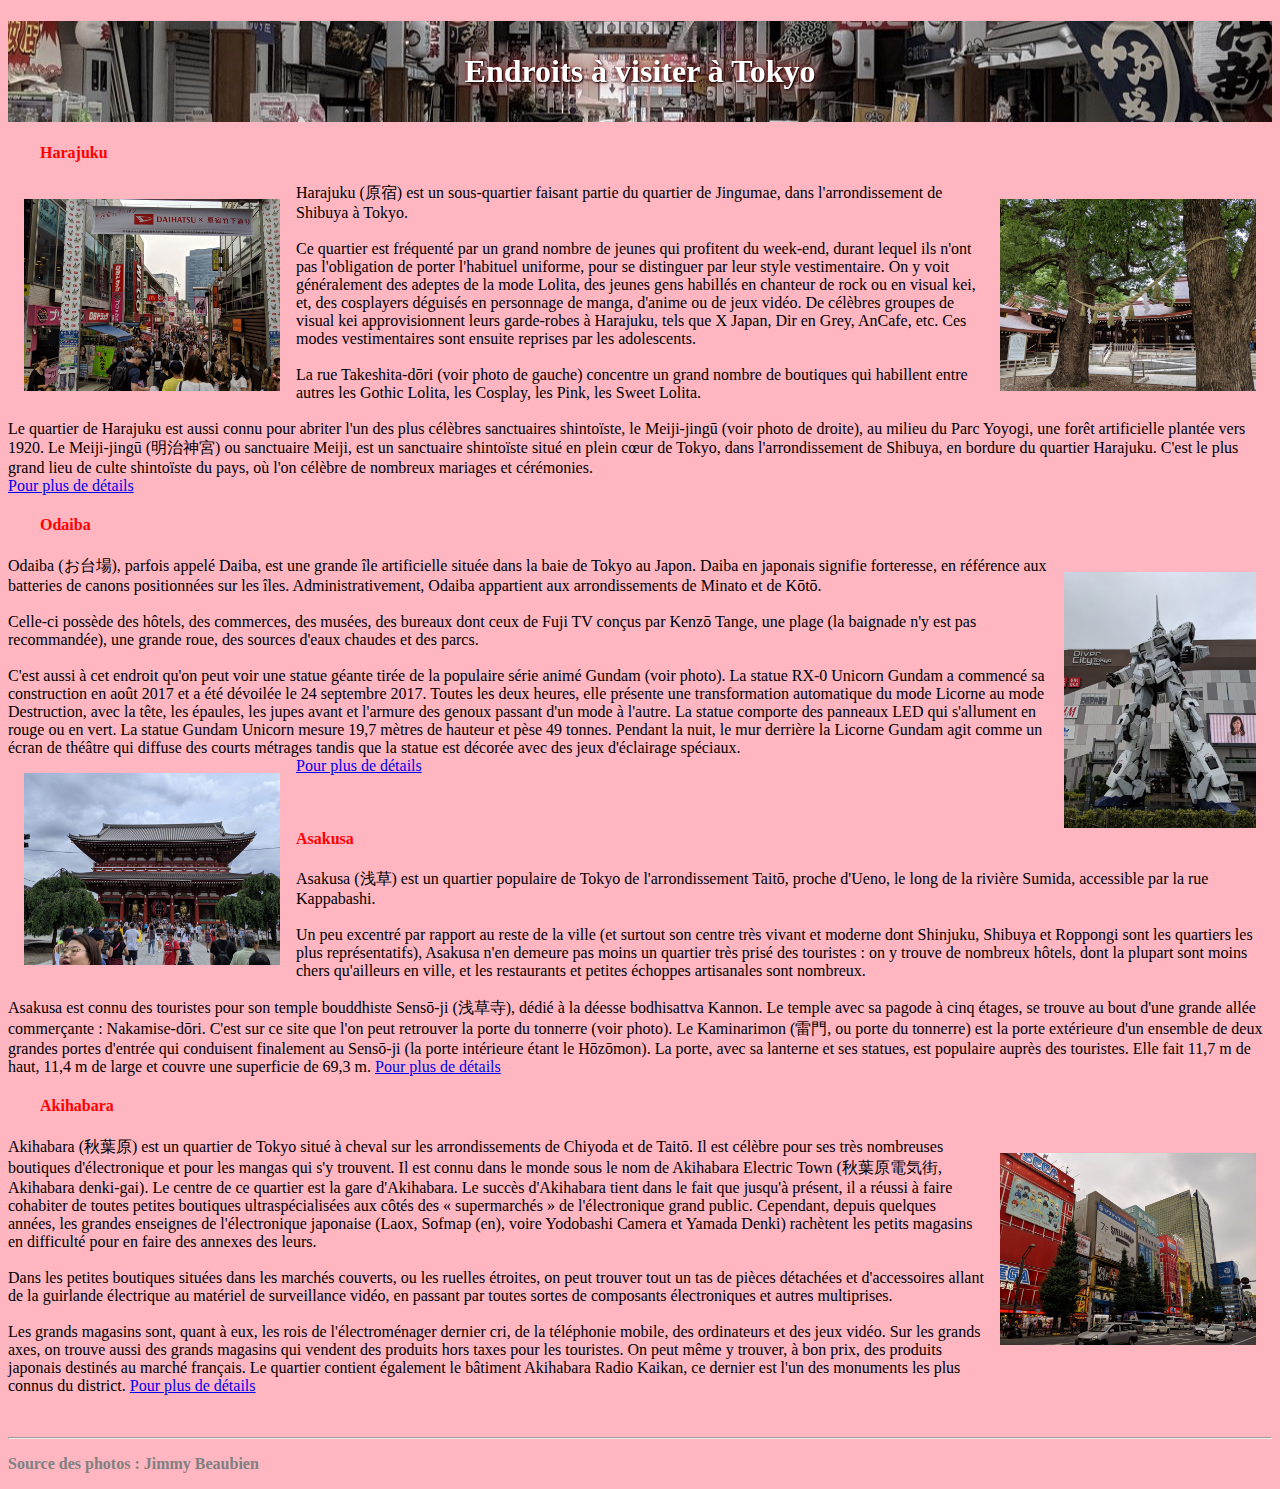
<file: tokyo.html>
<!--Vincent Demers-->

<!DOCTYPE html>
<html lang="fr">
<head>
    <meta charset="UTF-8">
    <meta name="viewport" content="width=device-width, initial-scale=1.0">
    <title>Endroit à visiter à Tokyo</title>
    <link rel="Stylesheet" href="tokyo.css">
</head>
<body>
    <h1 style="text-align: center;">Endroits à visiter à Tokyo</h1>
    <h4> Harajuku </h4>
    <img src="images/harajuku.jpg" alt="images" style="max-height: 256px; max-width: 256px; padding: 16px; float:left;">
<a href="https://fr.wikipedia.org/wiki/Meiji-jing%C5%AB" target="_blank">   
    <img src="images/meiji-jingu.jpg" alt="images" style="max-height: 256px; max-width: 256px; padding: 16px; float:right;">
</a> 
    <p>Harajuku (原宿) est un sous-quartier faisant partie du quartier de Jingumae, dans l'arrondissement de Shibuya à Tokyo.<br>
    <br>
    Ce quartier est fréquenté par un grand nombre de jeunes qui profitent du week-end, durant lequel ils n'ont pas
    l'obligation de porter l'habituel uniforme, pour se distinguer par leur style vestimentaire. On y voit généralement
    des adeptes de la mode Lolita, des jeunes gens habillés en chanteur de rock ou en visual kei, et, des cosplayers
    déguisés en personnage de manga, d'anime ou de jeux vidéo. De célèbres groupes de visual kei approvisionnent leurs
    garde-robes à Harajuku, tels que X Japan, Dir en Grey, AnCafe, etc. Ces modes vestimentaires sont ensuite reprises
    par les adolescents.<br>
    <br>
    La rue Takeshita-dōri (voir photo de gauche) concentre un grand nombre de boutiques qui habillent entre autres les
    Gothic Lolita, les Cosplay, les Pink, les Sweet Lolita.<br>
    <br>
    Le quartier de Harajuku est aussi connu pour abriter l'un des plus célèbres sanctuaires shintoïste, le Meiji-jingū 
    (voir photo de droite), au milieu du Parc Yoyogi, une forêt artificielle plantée vers 1920. Le Meiji-jingū (明治神宮) ou
    sanctuaire Meiji, est un sanctuaire shintoïste situé en plein cœur de Tokyo, dans l'arrondissement de Shibuya, en
    bordure du quartier Harajuku.
    C'est le plus grand lieu de culte shintoïste du pays, où l'on célèbre de nombreux mariages et cérémonies.<br>
<a href="https://fr.wikipedia.org/wiki/Harajuku"> Pour plus de détails</a></p>
<h4> Odaiba </h4>
<a href="https://en.wikipedia.org/wiki/Statue_of_Unicorn_Gundam" target="_blank">
    <img src="images/gundam.jpg" alt="images" style="max-height: 256px; max-width: 256px; padding: 16px; float:right;">
</a>
    <p>Odaiba (お台場), parfois appelé Daiba, est une grande île artificielle située dans la baie de Tokyo au Japon. Daiba en
    japonais signifie forteresse, en référence aux batteries de canons positionnées sur les îles. Administrativement,
    Odaiba appartient aux arrondissements de Minato et de Kōtō.<br><br>

    Celle-ci possède des hôtels, des commerces, des musées, des bureaux dont ceux de Fuji TV conçus par Kenzō Tange, une
    plage (la baignade n'y est pas recommandée), une grande roue, des sources d'eaux chaudes et des parcs.<br><br>

    C'est aussi à cet endroit qu'on peut voir une statue géante tirée de la populaire série animé Gundam (voir photo).
    La statue RX-0 Unicorn Gundam a commencé sa construction en août 2017 et a été dévoilée le 24 septembre 2017.
    Toutes les deux heures, elle présente une transformation automatique du mode Licorne au mode Destruction, avec la
    tête, les épaules, les jupes avant et l'armure des genoux passant d'un mode à l'autre. La statue comporte des
    panneaux LED qui s'allument en rouge ou en vert. La statue Gundam Unicorn mesure 19,7 mètres de hauteur et pèse 49
    tonnes. Pendant la nuit, le mur derrière la Licorne Gundam agit comme un écran de théâtre qui diffuse des courts
    métrages tandis que la statue est décorée avec des jeux d'éclairage spéciaux.<br>
<a href="https://fr.wikipedia.org/wiki/Kaminarimon">
    <img src="images/kaminarimon.jpg" alt="images" style="max-height: 256px; max-width: 256px; padding: 16px; float:left;">
</a>
<a href="https://fr.wikipedia.org/wiki/Odaiba"> Pour plus de détails</a></p><br>
<h4> Asakusa </h4>
    <p>Asakusa (浅草) est un quartier populaire de Tokyo de l'arrondissement Taitō, proche d'Ueno, le long de la rivière
    Sumida, accessible par la rue Kappabashi.<br><br>

    Un peu excentré par rapport au reste de la ville (et surtout son centre très vivant et moderne dont Shinjuku,
    Shibuya et Roppongi sont les quartiers les plus représentatifs), Asakusa n'en demeure pas moins un quartier très
    prisé des touristes : on y trouve de nombreux hôtels, dont la plupart sont moins chers qu'ailleurs en ville, et les
    restaurants et petites échoppes artisanales sont nombreux.<br><br>

    Asakusa est connu des touristes pour son temple bouddhiste Sensō-ji (浅草寺), dédié à la déesse bodhisattva Kannon. Le
    temple avec sa pagode à cinq étages, se trouve au bout d'une grande allée commerçante : Nakamise-dōri. C'est sur ce
    site que l'on peut retrouver la porte du tonnerre (voir photo). Le Kaminarimon (雷門, ou porte du tonnerre) est la
    porte extérieure d'un ensemble de deux grandes portes d'entrée qui conduisent finalement au Sensō-ji (la porte
    intérieure étant le Hōzōmon). La porte, avec sa lanterne et ses statues, est populaire auprès des touristes. Elle
    fait 11,7 m de haut, 11,4 m de large et couvre une superficie de 69,3 m.
    <a href="https://fr.wikipedia.org/wiki/Asakusa"> Pour plus de détails</a></p>
    <h4> Akihabara </h4>
    <img src="images/akihabara.jpg" alt="images" style="max-height: 256px; max-width: 256px; padding: 16px; float:right;">
    <p>Akihabara (秋葉原) est un quartier de Tokyo situé à cheval sur les arrondissements de Chiyoda et de Taitō. Il est
    célèbre pour ses très nombreuses boutiques d'électronique et pour les mangas qui s'y trouvent. Il est connu dans le
    monde sous le nom de Akihabara Electric Town (秋葉原電気街, Akihabara denki-gai). Le centre de ce quartier est la gare
    d'Akihabara.

    Le succès d'Akihabara tient dans le fait que jusqu'à présent, il a réussi à faire cohabiter de toutes petites
    boutiques ultraspécialisées aux côtés des « supermarchés » de l'électronique grand public. Cependant, depuis
    quelques années, les grandes enseignes de l'électronique japonaise (Laox, Sofmap (en), voire Yodobashi Camera et
    Yamada Denki) rachètent les petits magasins en difficulté pour en faire des annexes des leurs.<br><br>
    
    Dans les petites boutiques situées dans les marchés couverts, ou les ruelles étroites, on peut trouver tout un tas
    de pièces détachées et d'accessoires allant de la guirlande électrique au matériel de surveillance vidéo, en passant
    par toutes sortes de composants électroniques et autres multiprises.<br><br>
    
    Les grands magasins sont, quant à eux, les rois de l'électroménager dernier cri, de la téléphonie mobile, des
    ordinateurs et des jeux vidéo. Sur les grands axes, on trouve aussi des grands magasins qui vendent des produits
    hors taxes pour les touristes. On peut même y trouver, à bon prix, des produits japonais destinés au marché
    français. Le quartier contient également le bâtiment Akihabara Radio Kaikan, ce dernier est l'un des monuments les
    plus connus du district.
    <a href="https://fr.wikipedia.org/wiki/Akihabara"> Pour plus de détails</a></p><br>
    <hr>
    <p>
        <strong style="color:gray">Source des photos : Jimmy Beaubien</strong>
    </p>
</body>
</html>
</file>
<file: tokyo.css>
body {
        background-color: lightpink;
    }
    h1 {
        text-shadow: 1px 1px 2px black, 0 0 1em red, 0 0 0.2em red;
        filter: grayscale(0.5); 
        background-image: url(images/banniere.jpg);
        background-position:center;
        padding: 32px;
        color:white;
    }
    h4 {
        padding-left: 32px;
        color: red
    }
</file>
